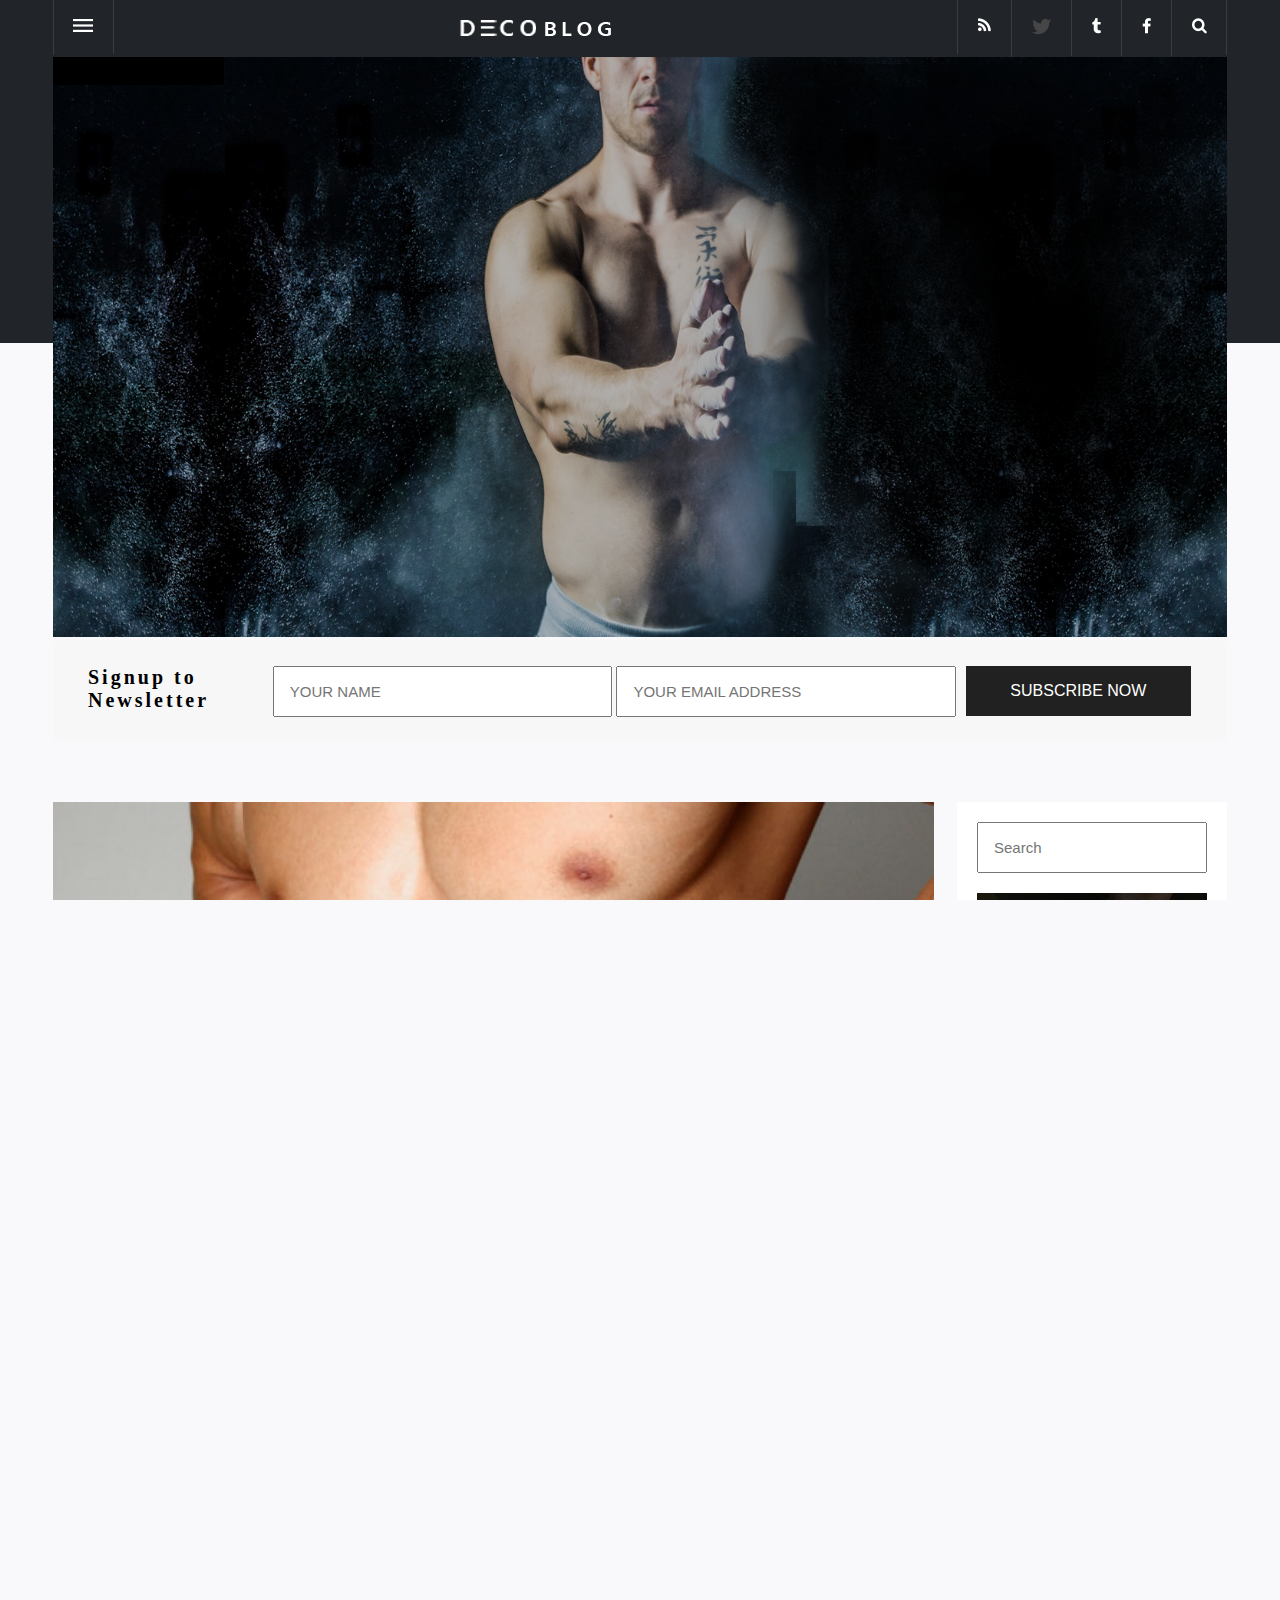
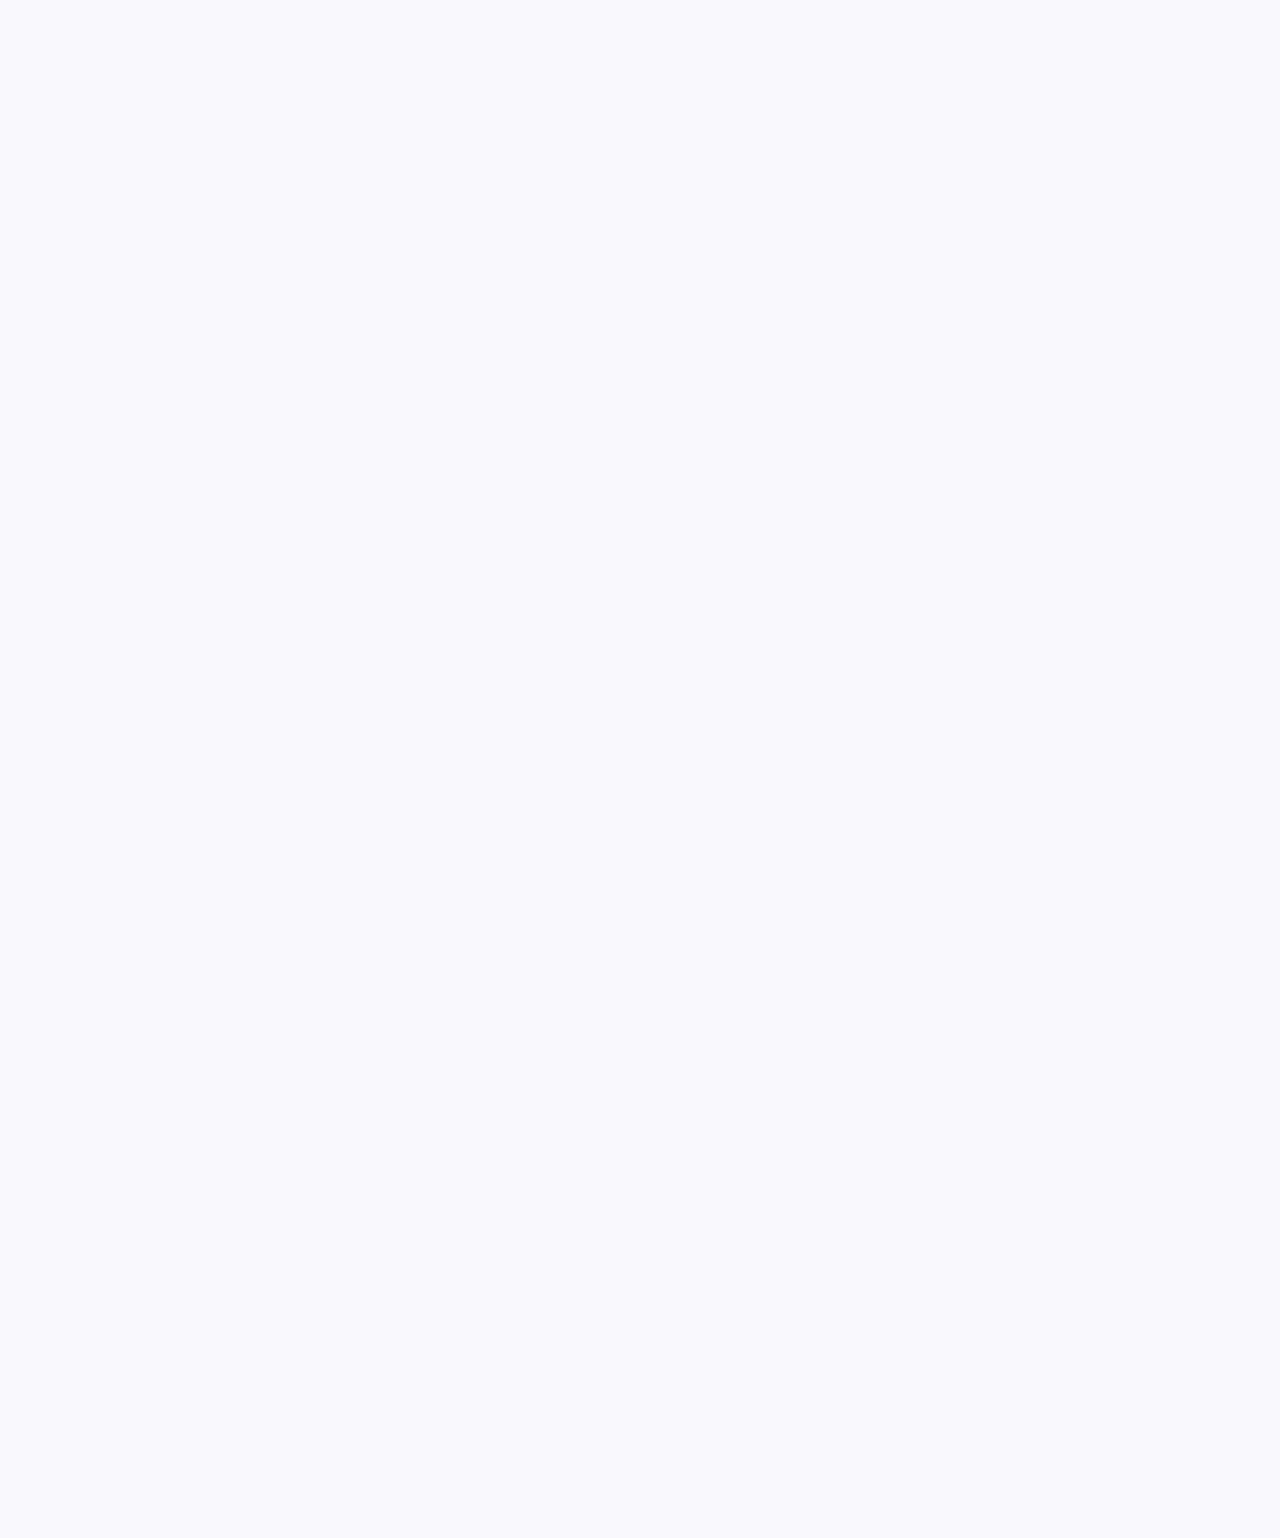
<file: app/index.html>
<!DOCTYPE html>
<html>
  <head>
    <meta charset="utf-8">
    <title>DECO BLOG</title>
    <link rel="stylesheet" type="text/css" href="./styles/style.css"/>
    <script>
      document.createElement('header');
      document.createElement('footer');
      document.createElement('nav');
      document.createElement('article');
      document.createElement('section');
      document.createElement('aside');
      document.createElement('main');
    </script>
  </head>
  <body>
    <header >
        <div class="wrapper">
            <nav class="nav menu-nav">
              <a href="./components/contact-page.html">
                <img src="./static/images/menu-icon.png">
              </a>
            </nav>
            <nav class="nav sub-nav">
                <img src="./static/images/search.png">
            </nav>
            <nav class="nav sub-nav">
                <img src="./static/images/facebook-top.png">
            </nav>
            <nav class="nav sub-nav">
                <img src="./static/images/tumblr.png">
            </nav>
            <nav class="nav sub-nav">
                <img src="./static/images/twitter.png">
            </nav>
            <nav class="nav sub-nav">
                <img src="./static/images/wifi.png">
            </nav>
            <div class="blog-title">
                <img src="./static/images/logo.png">
            </div>
        </div>
    </header>
    <section class="feature">
      <div class="half-background"></div>
      <section class="subscription-wrapper">
        <article class="articles">
          <img src="./static/images/Header-banner.png" alt="">
        </article>
        <div class="sign-up">
          <div class="label">Signup to Newsletter</div >
          <div class="inputs">
            <input type="text" placeholder="YOUR NAME">
            <input type="email" placeholder="YOUR EMAIL ADDRESS">
          </div>
          <input class="button" type="submit" value="SUBSCRIBE NOW">
        </div>
      </section>
    </section>
    <main>
        <div class="main-contents">
            <section class="main-wrapper">
                <div class="image-post article">
                  <img src="./static/images/img1.jpg">
                  <div class="story">
                  <a href="./components/image-post.html"><h1>BE THE ONE TO STAND OUT IN THE CROWD</h1></a>
                    <p>
                      In an overcrowded, hypercompetitive world,
                      the only way to make an impression on your prospect is to break through the noise.
                      “The formula of telling everybody how great you are with your state-of-the-art solutions,
                      commitment to customer service, and best prices in town just won’t cut it,”
                      says marketing expert Lauron Sonnier, author of Think Like a Marketer.
                      The first step is getting clear on what you want. How do you want to be perceived?
                      Who is your ideal customer?
                      How do you define success today and tomorrow?
                      Once you know what you want,
                      you must take deliberate action in a constant and consistent manner.
                            </p>
                    <button class="button" type="button" >READ MORE</button>
                    <div class="bottom-bar">
                      <ul class="comment">06 COMMENT</ul>
                      <ul class="like">LIKE 26</ul>
                      <ul class="social-icon"><img src="./static/images/pinterest.png" alt=""></ul>
                      <ul class="social-icon"><img src="./static/images/twitter.png" alt=""></ul>
                      <ul class="social-icon"><img src="./static/images/facebook.png" alt=""></ul>
                      <ul class="social-icon"><img src="./static/images/icon.png" alt=""></ul>
                    </div>
                  </div>
                </div>
                <div class="gallery-post article">
                  <div class="img-gallery">
                  </div>
                  <div class="story">
                    <h1>FASHION AND ADVENTURE IN WORLD</h1>
                    <p>
                      In an overcrowded, hypercompetitive world,
                      the only way to make an impression on your prospect is to break through the noise.
                      “The formula of telling everybody how great you are with your state-of-the-art solutions,
                      commitment to customer service, and best prices in town just won’t cut it,”
                      says marketing expert Lauron Sonnier, author of Think Like a Marketer.
                      The first step is getting clear on what you want. How do you want to be perceived?
                      Who is your ideal customer?
                      How do you define success today and tomorrow?
                      Once you know what you want,
                      you must take deliberate action in a constant and consistent manner.
                            </p>
                    <button class="button" type="button" >READ MORE</button>
                    <div class="bottom-bar">
                      <ul class="comment">06 COMMENT</ul>
                      <ul class="like">LIKE 26</ul>
                      <ul class="social-icon"><img src="./static/images/pinterest.png" alt=""></ul>
                      <ul class="social-icon"><img src="./static/images/twitter.png" alt=""></ul>
                      <ul class="social-icon"><img src="./static/images/facebook.png" alt=""></ul>
                      <ul class="social-icon"><img src="./static/images/icon.png" alt=""></ul>
                    </div>
                  </div>
                </div>
            </section>
            <section class="aside-wrapper">
              <aside class="aside-container">
                  <input type="text" placeholder="Search">
                  <img src="./static/images/sidebar-top.png">
                  <div class="catagories">
                    <h1>CATAGORIES</h1>
                      <ul>
                        LIFESTYLE
                      </ul>
                      <ul>
                        AUDIO
                      </ul>
                      <ul>
                        GALLERY
                      </ul>
                      <ul>
                        IMAGE
                      </ul>
                      <ul>
                        STANDARD
                      </ul>
                      <ul>
                        STATUS
                      </ul>
                      <ul>
                        VIDEO
                      </ul>
                  </div>
                  <img class="small-img" src="./static/images/sidebar-mid.png">
                  <div class="latest-post">
                    <h1>LATEST POST</h1>
                  </div>
              </aside>
            </section>
        </div>
    </main>
    <footer>
        <div class="footer-content">
            <section class="about">
                <h1>ABOUT BLOG</h1>
                <p> This is just to show some text on the about section . Just a sample paragraph ;-) </p>
                <div class="signature">
                    Ashwin Kumar K A
                </div>
            </section>
            <section class="tweets">
                <h1>LATEST TWEETS</h1>
                <li>@Twitter@magicalrebekah
                    <p>This is the tweet message which is about the blog. Super!!!!</p>
                </li>
                <li>@Twitter@magicalrebekah
                    <p>This is the tweet message which is about the blog. Super!!!!</p>
                </li>
            </section>
            <section class="follow">
                <h1>FOLLOW ME INSTAGRAM</h1>
                <div class="wrapper_div">
                    <div class="row1">
                        <div></div>
                        <div></div>
                        <div></div>
                    </div>
                    <div class="row2">
                        <div></div>
                        <div></div>
                        <div></div>
                    </div>
                </div>
            </section>
            <section class="comments">
                <h1>LATEST COMMENT</h1>
                <ul>From ALEX :
                    <p>This is the latest comment which is published about the blog. Super!!!!</p>
                </ul>
                <ul>From JOHN DOE :
                    <p>This is the latest comment which is published about the blog. Super!!!!</p>
                </ul>
            </section>
        </div>
        <div class="copy-right">
            @2015 COPYRIGHT .ALL RIGHT RESERVED BY AWESOME THEME | TERMS POLICY | DISCLAIMER
        </div>
    </footer>
  </body>
</html>
</file>
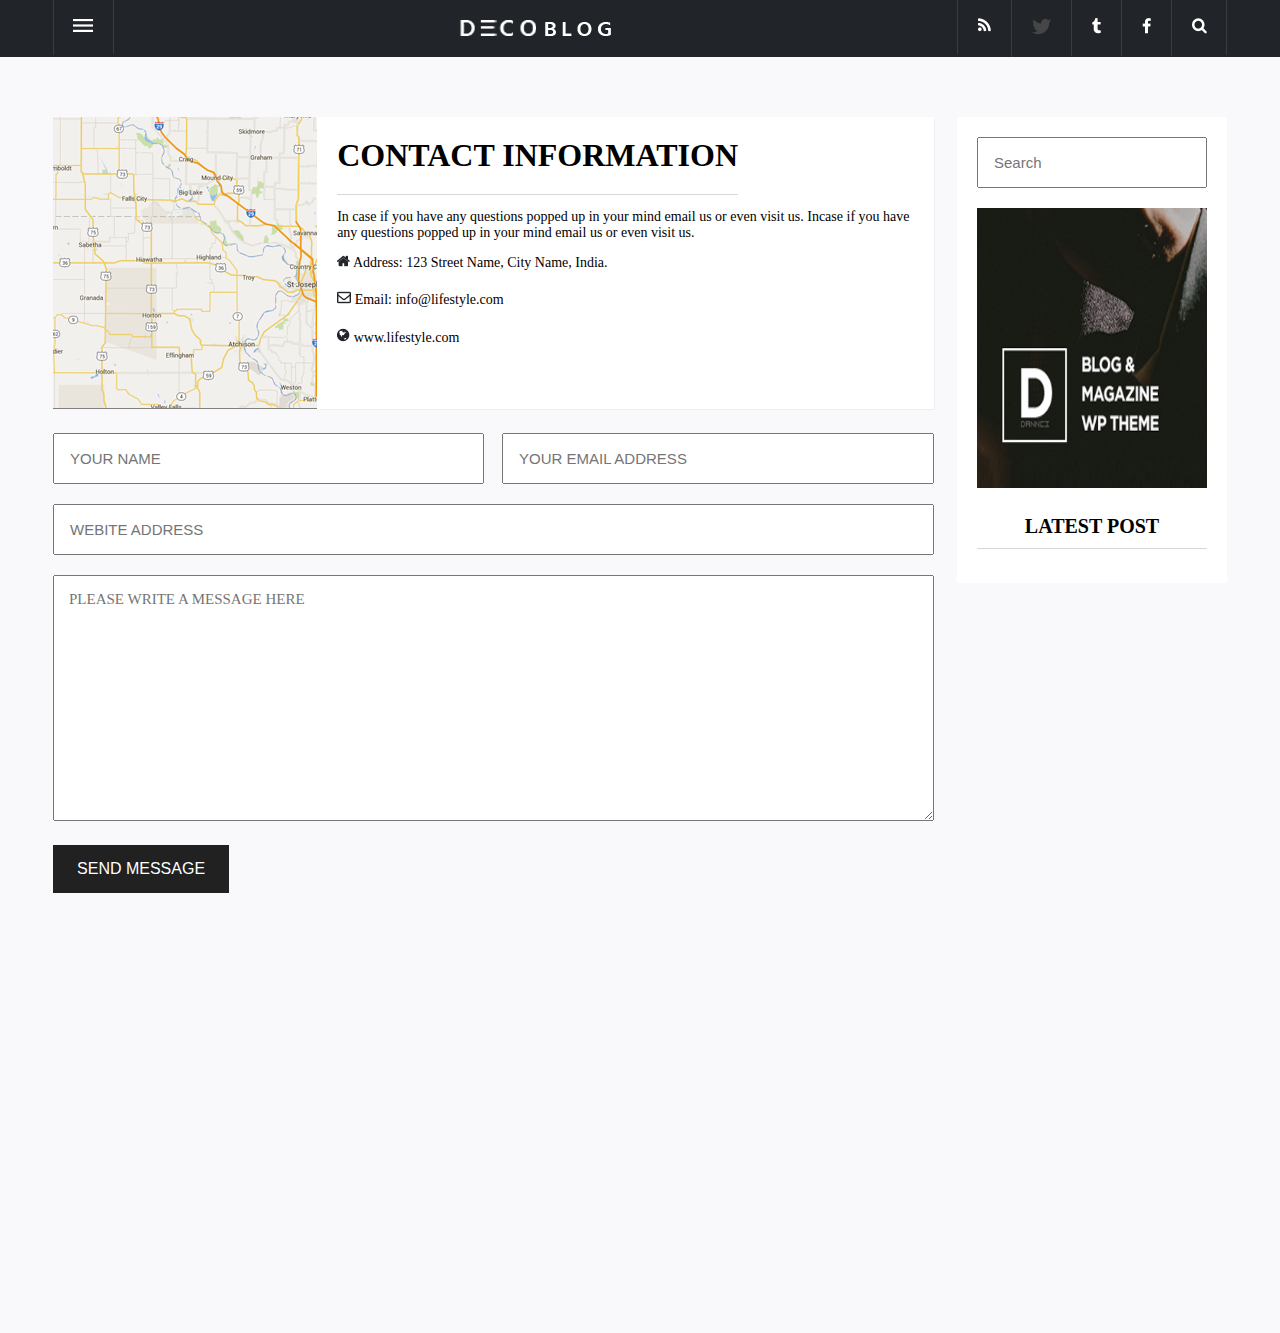
<file: app/components/contact-page.html>
<!DOCTYPE html>
<html>
  <head>
    <meta charset="utf-8">
    <title>DECO BLOG</title>
    <link rel="stylesheet" type="text/css" href="../styles/style.css"/>
    <link rel="stylesheet" type="text/css" href="../styles/contact-page.css"/>
    <script>
      document.createElement('header');
      document.createElement('footer');
      document.createElement('nav');
      document.createElement('article');
      document.createElement('section');
      document.createElement('aside');
      document.createElement('main');
    </script>
  </head>
  <body>
    <header >
        <div class="wrapper">
            <nav class="nav menu-nav">
                <img src="../static/images/menu-icon.png">
            </nav>
            <nav class="nav sub-nav">
                <img src="../static/images/search.png">
            </nav>
            <nav class="nav sub-nav">
                <img src="../static/images/facebook-top.png">
            </nav>
            <nav class="nav sub-nav">
                <img src="../static/images/tumblr.png">
            </nav>
            <nav class="nav sub-nav">
                <img src="../static/images/twitter.png">
            </nav>
            <nav class="nav sub-nav">
                <img src="../static/images/wifi.png">
            </nav>
            <div class="blog-title">
              <a href="../index.html">
                <img src="../static/images/logo.png">
              </a>
            </div>
        </div>
    </header>
    <main>
        <div class="main-contents contact">
            <section class="main-wrapper">
              <div class="contact-wrapper">
                <div class="contact-information">
                  <div class="location">
                    <img src="../static/images/map.png" alt="">
                  </div>
                  <div class="info">
                    <h1>CONTACT INFORMATION</h1>
                    <p>In case if you have any questions popped up in your mind email us or even visit us. Incase if you have any questions popped up in your mind email us or even visit us.</p>
                    <span>
                      <img src="../static/images/home-icon.png" alt="">
                      Address: 123 Street Name, City Name, India.
                    </span>
                    <span>
                      <img src="../static/images/mail-icon.png" alt="">
                      Email: info@lifestyle.com
                    </span>
                    <span>
                      <img src="../static/images/network-icon.png" alt="">
                      www.lifestyle.com
                    </span>
                  </div>
                  <form class="message-form" action="index.html" method="post">
                    <input class="name" placeholder="YOUR NAME"type="text" name="" value="">
                    <input class="email-address" placeholder="YOUR EMAIL ADDRESS"type="text" name="" value="">
                    <input class="web-address" placeholder="WEBITE ADDRESS"type="text" name="" value="">
                    <textarea class="message" placeholder="PLEASE WRITE A MESSAGE HERE"></textarea>
                    <input class="msg-button" type="submit" value="SEND MESSAGE">
                  </form>
                </div>
              </div>
            </section>
            <section class="aside-wrapper">
              <aside class="aside-container">
                  <input type="text" placeholder="Search">
                  <img class="small-img" src="../static/images/sidebar-mid.png">
                  <div class="latest-post">
                    <h1>LATEST POST</h1>
                  </div>
              </aside>
            </section>
        </div>
    </main>
    <footer class="footer">
        <div class="footer-content">
            <section class="about">
                <h1>ABOUT BLOG</h1>
                <p> This is just to show some text on the about section . Just a sample paragraph ;-) </p>
                <div class="signature">
                    Ashwin Kumar K A
                </div>
            </section>
            <section class="tweets">
                <h1>LATEST TWEETS</h1>
                <li>@Twitter@magicalrebekah
                    <p>This is the tweet message which is about the blog. Super!!!!</p>
                </li>
                <li>@Twitter@magicalrebekah
                    <p>This is the tweet message which is about the blog. Super!!!!</p>
                </li>
            </section>
            <section class="follow">
                <h1>FOLLOW ME INSTAGRAM</h1>
                <div class="wrapper_div">
                    <div class="row1">
                        <div></div>
                        <div></div>
                        <div></div>
                    </div>
                    <div class="row2">
                        <div></div>
                        <div></div>
                        <div></div>
                    </div>
                </div>
            </section>
            <section class="comments">
                <h1>LATEST COMMENT</h1>
                <ul>From ALEX :
                    <p>This is the latest comment which is published about the blog. Super!!!!</p>
                </ul>
                <ul>From JOHN DOE :
                    <p>This is the latest comment which is published about the blog. Super!!!!</p>
                </ul>
            </section>
        </div>
        <div class="copy-right">
            @2015 COPYRIGHT .ALL RIGHT RESERVED BY AWESOME THEME | TERMS POLICY | DISCLAIMER
        </div>
    </footer>
  </body>
</html>
</file>
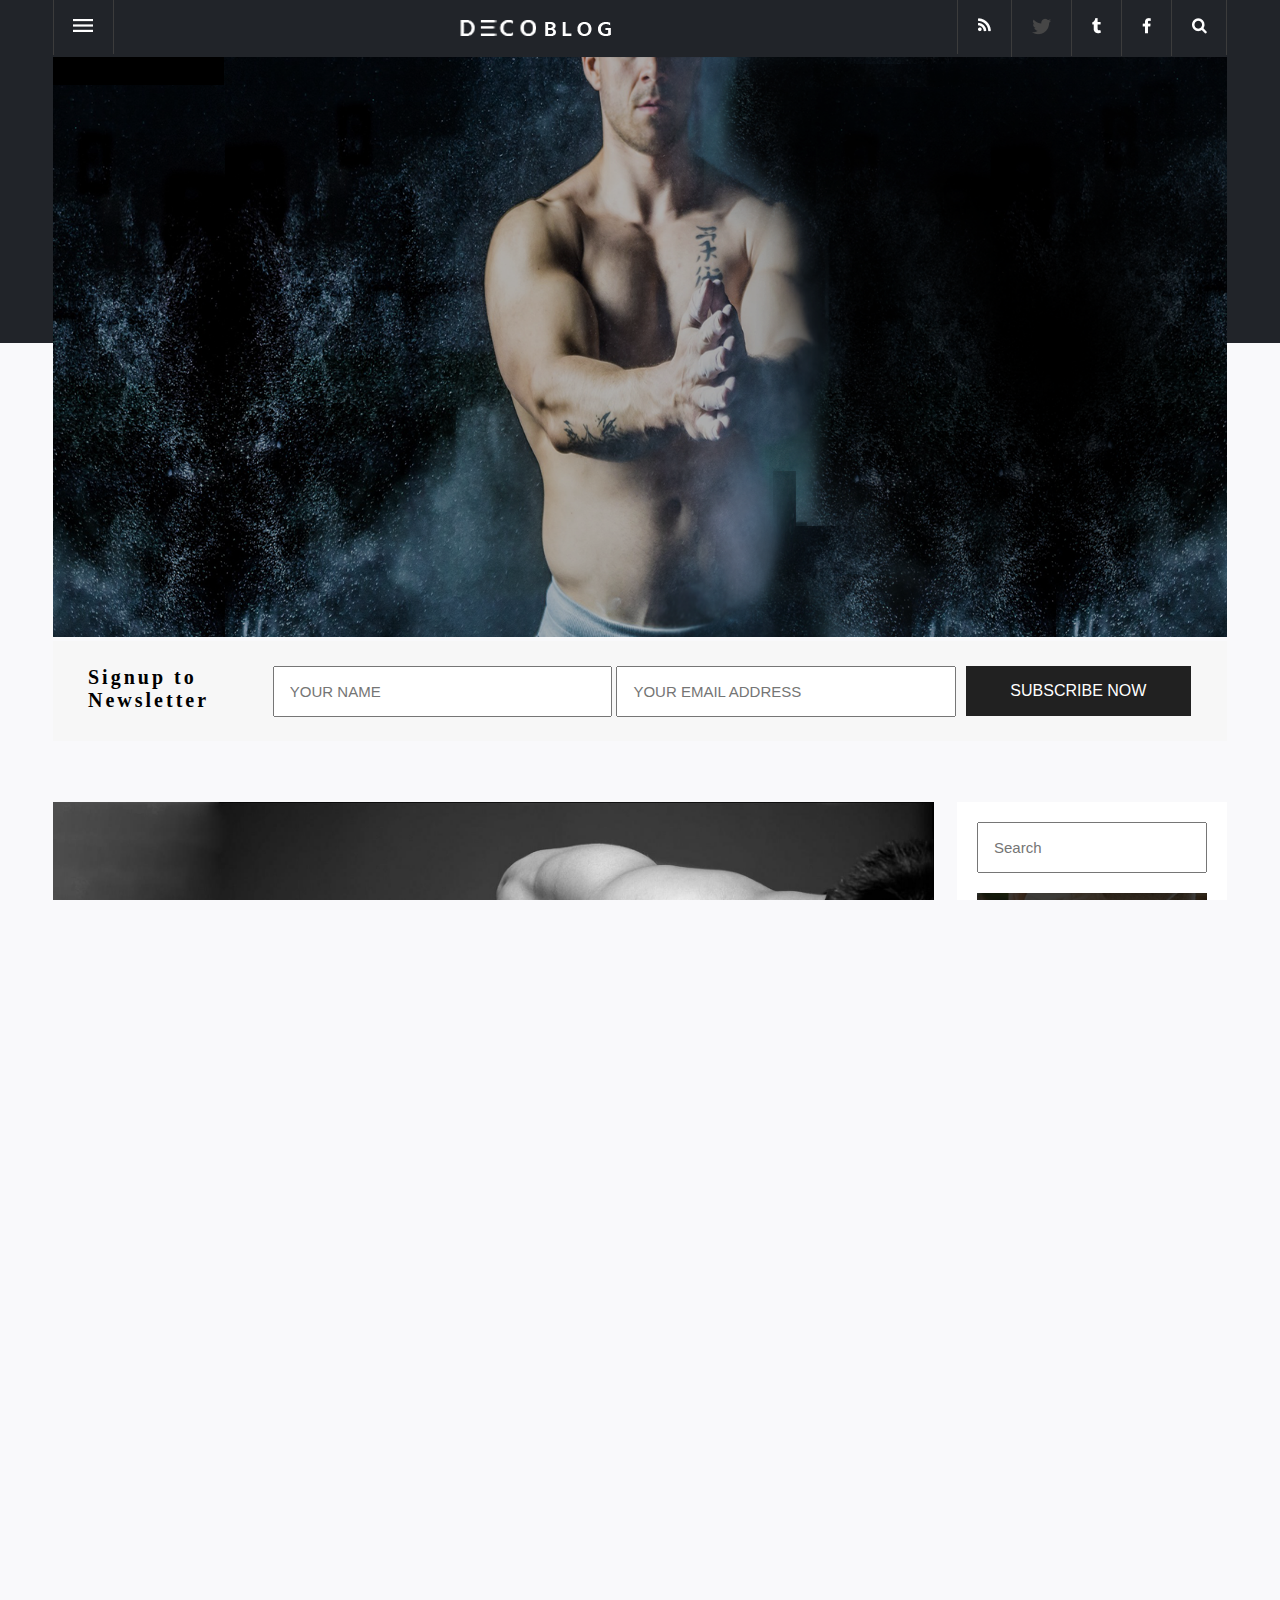
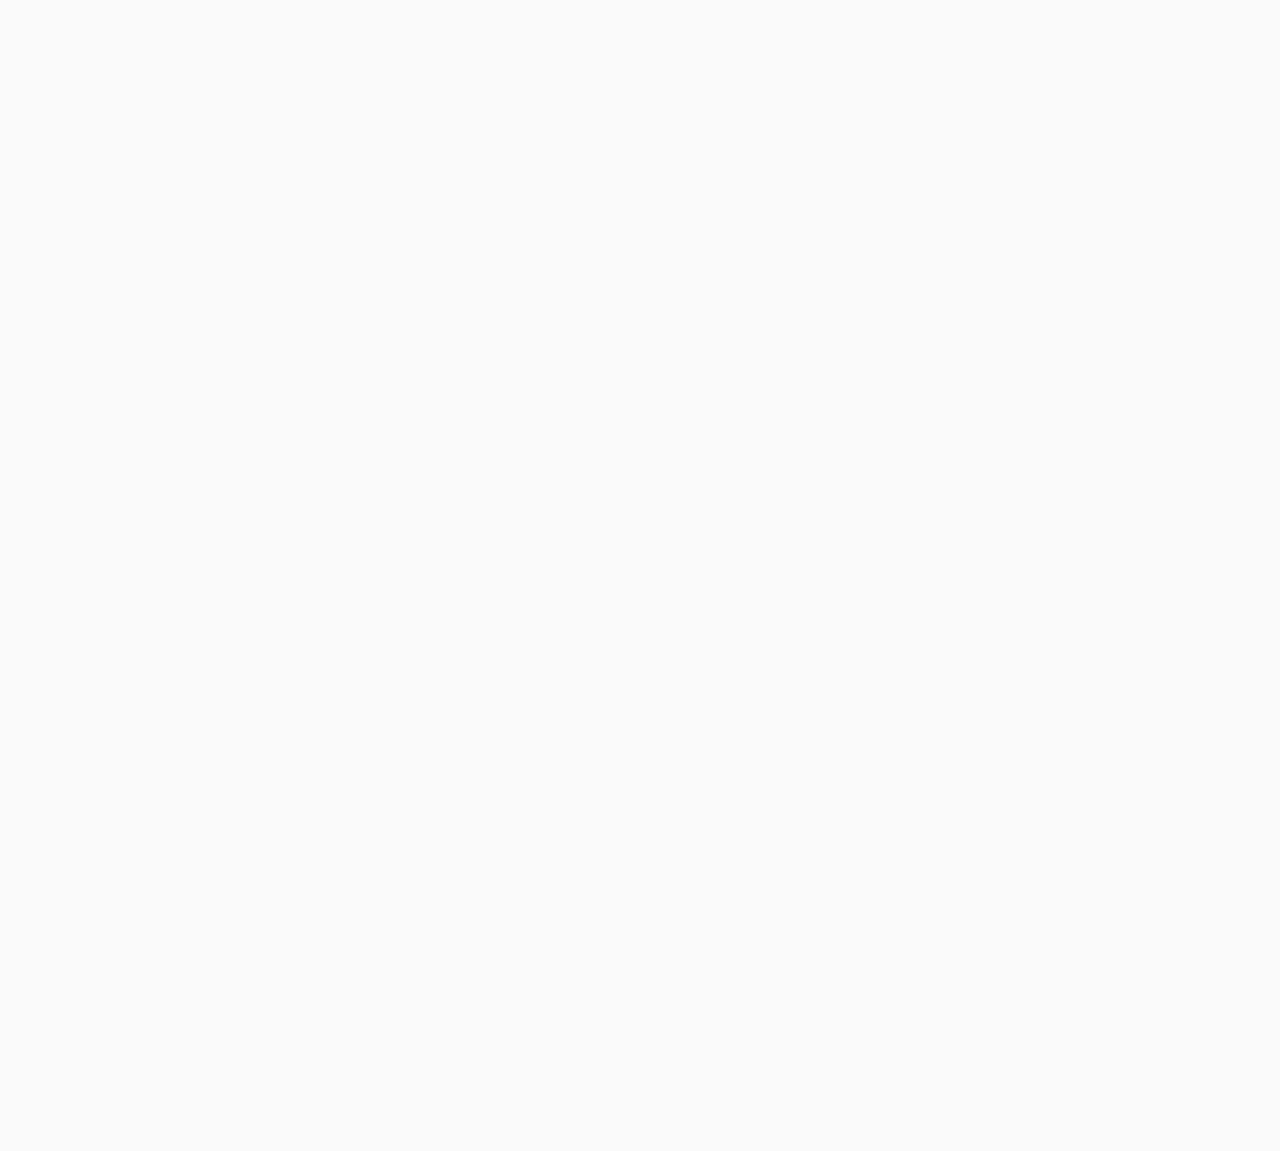
<file: app/components/image-post.html>
<!DOCTYPE html>
<html>
  <head>
    <meta charset="utf-8">
    <title>DECO BLOG</title>
    <link rel="stylesheet" type="text/css" href="../styles/style.css"/>
    <link rel="stylesheet" type="text/css" href="../styles/image-post.css"/>
    <script>
      document.createElement('header');
      document.createElement('footer');
      document.createElement('nav');
      document.createElement('article');
      document.createElement('section');
      document.createElement('aside');
      document.createElement('main');
    </script>
  </head>
  <body>
    <header >
        <div class="wrapper">
            <nav class="nav menu-nav">
              <a href="./contact-page.html">
                <img src="../static/images/menu-icon.png">
              </a>
            </nav>
            <nav class="nav sub-nav">
                <img src="../static/images/search.png">
            </nav>
            <nav class="nav sub-nav">
                <img src="../static/images/facebook-top.png">
            </nav>
            <nav class="nav sub-nav">
                <img src="../static/images/tumblr.png">
            </nav>
            <nav class="nav sub-nav">
                <img src="../static/images/twitter.png">
            </nav>
            <nav class="nav sub-nav">
                <img src="../static/images/wifi.png">
            </nav>
            <div class="blog-title">
              <a href="../index.html">
                <img src="../static/images/logo.png">
              </a>
            </div>
        </div>
    </header>
    <section class="feature">
      <div class="half-background"></div>
      <section class="subscription-wrapper">
        <article class="articles">
          <img src="../static/images/Header-banner.png" alt="">
        </article>
        <div class="sign-up">
          <div class="label">Signup to Newsletter</div >
          <div class="inputs">
            <input type="text" placeholder="YOUR NAME">
            <input type="email" placeholder="YOUR EMAIL ADDRESS">
          </div>
          <input class="button" type="submit" value="SUBSCRIBE NOW">
        </div>
      </section>
    </section>
    <main>
        <div class="main-contents">
            <section class="main-wrapper">
                <div class="image-post article">
                  <img src="../static/images/workout.jpg">
                  <div class="story">
                    <h1>BE THE ONE TO STAND OUT IN THE CROWD</h1>
                    <p>
                      In an overcrowded, hypercompetitive world,
                      the only way to make an impression on your prospect is to break through the noise.
                      “The formula of telling everybody how great you are with your state-of-the-art solutions,
                      commitment to customer service, and best prices in town just won’t cut it,”
                      says marketing expert Lauron Sonnier, author of Think Like a Marketer.
                      The first step is getting clear on what you want. How do you want to be perceived?
                    </p>
                    <p>
                      Who is your ideal customer?
                    </p>
                    <p>
                      Once you know what you want,
                      you must take deliberate action in a constant and consistent manner.
                    </p>
                    <p>
                      How do you define success today and tomorrow?
                    </p>
                    <p>
                      In an overcrowded, hypercompetitive world,
                      the only way to make an impression on your prospect is to break through the noise.
                      “The formula of telling everybody how great you are with your state-of-the-art solutions,
                      commitment to customer service, and best prices in town just won’t cut it,”
                      says marketing expert Lauron Sonnier, author of Think Like a Marketer.
                      The first step is getting clear on what you want. How do you want to be perceived?
                    </p>
                    <p>
                      Once you know what you want,
                      you must take deliberate action in a constant and consistent manner.
                    </p>
                    <div class="bottom-bar">
                      <ul class="comment">06 COMMENT</ul>
                      <ul class="like">LIKE 26</ul>
                      <ul class="rating">
                        AVERAGE : 5%
                        <img src="../static/images/dark-star.png" alt="">
                        <img src="../static/images/dark-star.png" alt="">
                        <img src="../static/images/dark-star.png" alt="">
                        <img src="../static/images/grey-star.png" alt="">
                        <img src="../static/images/grey-star.png" alt="">
                      </ul>
                      <ul class="social-icon"><img src="../static/images/pinterest.png" alt=""></ul>
                      <ul class="social-icon"><img src="../static/images/twitter.png" alt=""></ul>
                      <ul class="social-icon"><img src="../static/images/facebook.png" alt=""></ul>
                      <ul class="social-icon"><img src="../static/images/icon.png" alt=""></ul>
                    </div>
                  </div>
                </div>
                <div class="post-nav">
                  <div class="prev-post">
                    <img src="../static/images/prev-post.png" alt="">
                    PREVIOUS POST
                  </div>
                  <div class="next-post">
                    NEXT POST
                    <img src="../static/images/next-post.png" alt="">
                  </div>
                </div>
                <div class="author">
                  <div class="image">

                  </div>
                  <div class="content">
                    <h1>MICHELL BEVERLLY</h1>
                    <p>Patrica gives you the ability to let people actually read have your content, instead of focusing on all the other stuff that's going on their screen</p>
                  </div>
                </div>
            </section>
            <section class="aside-wrapper">
              <aside class="aside-container">
                  <input type="text" placeholder="Search">
                  <img src="../static/images/sidebar-top2.png">
                  <div class="catagories">
                    <h1>CATAGORIES</h1>
                      <ul>
                        LIFESTYLE
                      </ul>
                      <ul>
                        AUDIO
                      </ul>
                      <ul>
                        GALLERY
                      </ul>
                      <ul>
                        IMAGE
                      </ul>
                      <ul>
                        STANDARD
                      </ul>
                      <ul>
                        STATUS
                      </ul>
                      <ul>
                        VIDEO
                      </ul>
                  </div>
                  <img class="small-img" src="../static/images/sidebar-mid.png">
                  <div class="latest-post">
                    <h1>LATEST POST</h1>
                  </div>
              </aside>
            </section>
        </div>
    </main>
    <footer>
        <div class="footer-content">
            <section class="about">
                <h1>ABOUT BLOG</h1>
                <p> This is just to show some text on the about section . Just a sample paragraph ;-) </p>
                <div class="signature">
                    Ashwin Kumar K A
                </div>
            </section>
            <section class="tweets">
                <h1>LATEST TWEETS</h1>
                <li>@Twitter@magicalrebekah
                    <p>This is the tweet message which is about the blog. Super!!!!</p>
                </li>
                <li>@Twitter@magicalrebekah
                    <p>This is the tweet message which is about the blog. Super!!!!</p>
                </li>
            </section>
            <section class="follow">
                <h1>FOLLOW ME INSTAGRAM</h1>
                <div class="wrapper_div">
                    <div class="row1">
                        <div></div>
                        <div></div>
                        <div></div>
                    </div>
                    <div class="row2">
                        <div></div>
                        <div></div>
                        <div></div>
                    </div>
                </div>
            </section>
            <section class="comments">
                <h1>LATEST COMMENT</h1>
                <ul>From ALEX :
                    <p>This is the latest comment which is published about the blog. Super!!!!</p>
                </ul>
                <ul>From JOHN DOE :
                    <p>This is the latest comment which is published about the blog. Super!!!!</p>
                </ul>
            </section>
        </div>
        <div class="copy-right">
            @2015 COPYRIGHT .ALL RIGHT RESERVED BY AWESOME THEME | TERMS POLICY | DISCLAIMER
        </div>
    </footer>
  </body>
</html>
</file>
<file: app/styles/style.css>
* {
    box-sizing: border-box;
}

html {
    width: 100%;
    height: 100%;
    overflow: hidden;
}

body {
    background-color: #F9F9FB;
    margin: 0;
    width: 100%;
    height: 100%;
    font-family: "Montserrat";
    overflow: auto;
    min-width: 1024px;
}

a img{
  border: none;
}

header {
  overflow: hidden;
  background-color: #212429;
  color:#fff;
  display: block;
}

.wrapper {
  margin: 0 53px;
}

.blog-title {
  text-align: center;
  border: 1px solid #3C3C3C;
  border-top: 0;
  border-bottom: 0;
  padding: 20px 20px 15px 20px;
}

.nav {
  padding: 18px 20px;
}

.menu-nav {
  border-right: 1px solid #3C3C3C;
  float: left;
}

.sub-nav {
  border-left: 1px solid #3C3C3C;
  float: right;
}

.feature {
  width: 100%;
  height: 680px;
  display: block;
}

.half-background {
  height: 286px;
  background-color: #212429;
}

.articles>img {
    height: 580px;
    width: 100%;
    padding: 0 53px;
}

.sign-up {
  height: 100px;
  background-color: #F7F7F7;
  padding: 25px;
  margin: 0 53px;
}

.subscription-wrapper {
    position: relative;
    bottom: 286px;
}

.label {
  font-family: 'Montserrat';
  float: left;
  font-size: 20px;
  font-weight: bold;
  width: 16%;
  letter-spacing: 3px;
  padding-left: 10px;
}

.inputs {
  font-family: 'Hind';
  height: 100%;
  float: left;
  width: 63%;
  padding-left: 15px;
}

input {
  padding: 15px;
  font-size: 15px;
  font-weight: lighter;
  width: 49%;
}

.button {
  background-color: #212121;
  border: none;
  color: white;
  width: 20%;
  height: 100%;
  font-size: 16px;
}

main {
    box-sizing: border-box;
    margin: 0 53px;
    display: block;
}

.main-contents {
    width: 100%;
    min-width: 903px;
    clear: both;
    position: relative;
    bottom: 200px;
    margin-top: 60px;
}

.main-wrapper {
    width: 75%;
    float: left;
}

.article a {
    color: inherit;
    text-decoration: none;
}

.article a:hover
{
   cursor:pointer;
}

.article h1 {
  text-align: center;
  padding: 40px 0px 20px 0px;
  font-size: 28px;
  margin: 0;
}

.article img {
  width: 100%;
  height: 500px;
}
.article p {
  padding: 0 60px;
}
.article .button {
  background: none;
  width: 130px;
  border-left: 1px solid #d8d7d7;
  border-right: 1px solid #d8d7d7;
  color:inherit;
  margin-bottom: 20px;
}
.article .bottom-bar {
  border-top: 1px solid #d8d7d7;
  height: 80px;
  padding: 15px;
}

.bottom-bar .comment,.like {
  float: left;
  color: #BFBFC0;
}

.bottom-bar .rating {
    text-align: center;
    display: inline-block;
    color: #BFBFC0;
}

.rating img {
    height: inherit;
    display: inline-block;
    width: inherit;
}

.bottom-bar .social-icon {
  float: right;
}

.social-icon img {
  height: inherit;
}

.story {
  padding: 0 25px;
  text-align: center;
}

.img-gallery {
  height: 560px;
  background-color: #999999;
}

.gallery-post>.story {
  background-color: #FFFFFF;
}
.aside-wrapper {
    width: 23%;
    background-color: #FFFFFF;
    float: right;
}

.aside-container {
  padding: 20px;
  display: block;
}

.aside-container input {
  width: 100%;
}

input:focus {
  outline: none;
}

.aside-container img {
  width: 100%;
  padding-top: 20px;
}

.aside-container h1 {
  text-align: center;
  padding: 10px 0px;
  font-size: 20px;
  border-bottom: 1px solid #d8d7d7;
}

.tweets li {
  list-style-image: url('../static/images/twitter.png');
}

.catagories ul {
  padding: 0;
  padding-bottom: 10px;
  border-bottom: 1px solid #d8d7d7;
  font-family: "Hind";
  font-weight: normal;
  font-size: 16px;
}

.aside-container .small-img {
  height: 300px;
}

footer {
  overflow: hidden;
  background-color: #212429;
  height: 400px;
  width:100%;
	position:relative;
	bottom:0;
	left:0;
  display: block;
}

.footer-content {
  height: 360px;
  padding: 15px 25px;
  overflow: hidden;
  box-sizing: border-box;
}

.footer-content>section {
  float: left;
  width: 25%;
  height: 100%;
  padding: 15px;
  color: #F9F9FB;
}

section>h1{
  font-family: 'Montserrat';
  font-size: 16px;
  font-weight: bold;
}

p {
  font-family: 'Hind';
  font-size: 14px;
  font-weight: lighter;
}

.signature {
  height: 158px;
  text-align: end;
  padding: 100px 10px 0 10px;
  background-color: #3A3C49;
}

section>li,section>ul {
  line-height: 20px;
  padding-top: 4px;
  padding-left: 0px;
}
.wrapper_div {
    height: 200px;
}

.row1,.row2 {
  height: 50%;
  padding-top: 5px;
}

.row1>div,.row2>div {
  background-color: white;
  width: 32%;
  height: 100%;
  display: inline-block;
}

.copy-right {
  font-family:'Hind';
  font-weight: 200;
  font-size: 14px;
  height: 40px;
  width: 100%;
  color: #747577;
  background-color: #17191C;
  text-align: center;
  padding-top: 12px;
}
</file>
<file: app/styles/contact-page.css>
.contact {
  position: inherit;
}

span {
  display: block;
  padding-bottom: 20px;
  font-size: 14px;
}

.location {
  width: 30%;
  height: 292px;
  background: grey;
  display: inline-block;
  overflow: hidden;
}

.info {
  width: 70%;
  padding: 20px;
  float: right;
  background: #FFFFFF;
  box-shadow: 0.602px 0.799px 1px 0px rgba(234, 234, 235, 0.75);
  height: 292px;
}

.info h1 {
  border-bottom: 1px solid #d8d7d7;
  display: inline-block;
  margin: 0px;
  padding-bottom: 20px;
}

form {
  padding: 20px 0px;
}

form>.email-address {
  float: right;
}

form>.web-address {
  width: 100%;
  margin: 20px 0px;
}

form>.message {
  font-family: 'Hind';
  font-size: 15px;
  font-weight: lighter;
  width: 100%;
  height: 246px;
  padding: 15px;
}

.msg-button {
  background-color: #212121;
  border: none;
  color: white;
  width: 20%;
  height: 100%;
  font-size: 16px;
  margin: 20px 0px;
}
</file>
<file: app/styles/image-post.css>
.image-post {
  background-color: #FFFFFF;
}

.post-nav {
  margin: 40px 0px;
  font-family: "Hind";
  font-size: 14px;
  font-weight: normal;
  color: #FFFFFF;
  height: 131px;
}

.prev-post,.next-post {
  width: 48%;
  text-align: center;
  padding: 54px;
}

.prev-post {
  background-color: #000000;
  float: left;
  padding-left: 10px;
}

.prev-post img {
  padding-right: 20px;
}

.next-post {
  background-color: #3a3c49;
  float: right;
}

.next-post img {
  padding-left: 20px;
}

.bottom-bar ul {
  padding: 10px;
  margin: 0;
}

.author {
  height: 172px;
  width: 100%;
}

.image {
  background: #0c0d0f;
  width: 20%;
  float: left;
  height: 100%;
}

.content {
  float: left;
  background-color: #FFFFFF;
  height: 100%;
  width: 80%;
  padding: 10px 20px;
}

.content h1 {
  border-bottom: 1px solid #d8d7d7;
  margin: 0;
  padding: 20px 0px 10px 0px;
}
.content p {
  font-size: 16px;
  color: #424242;
  line-height: 30px;
  word-spacing: 1px;
}
</file>
